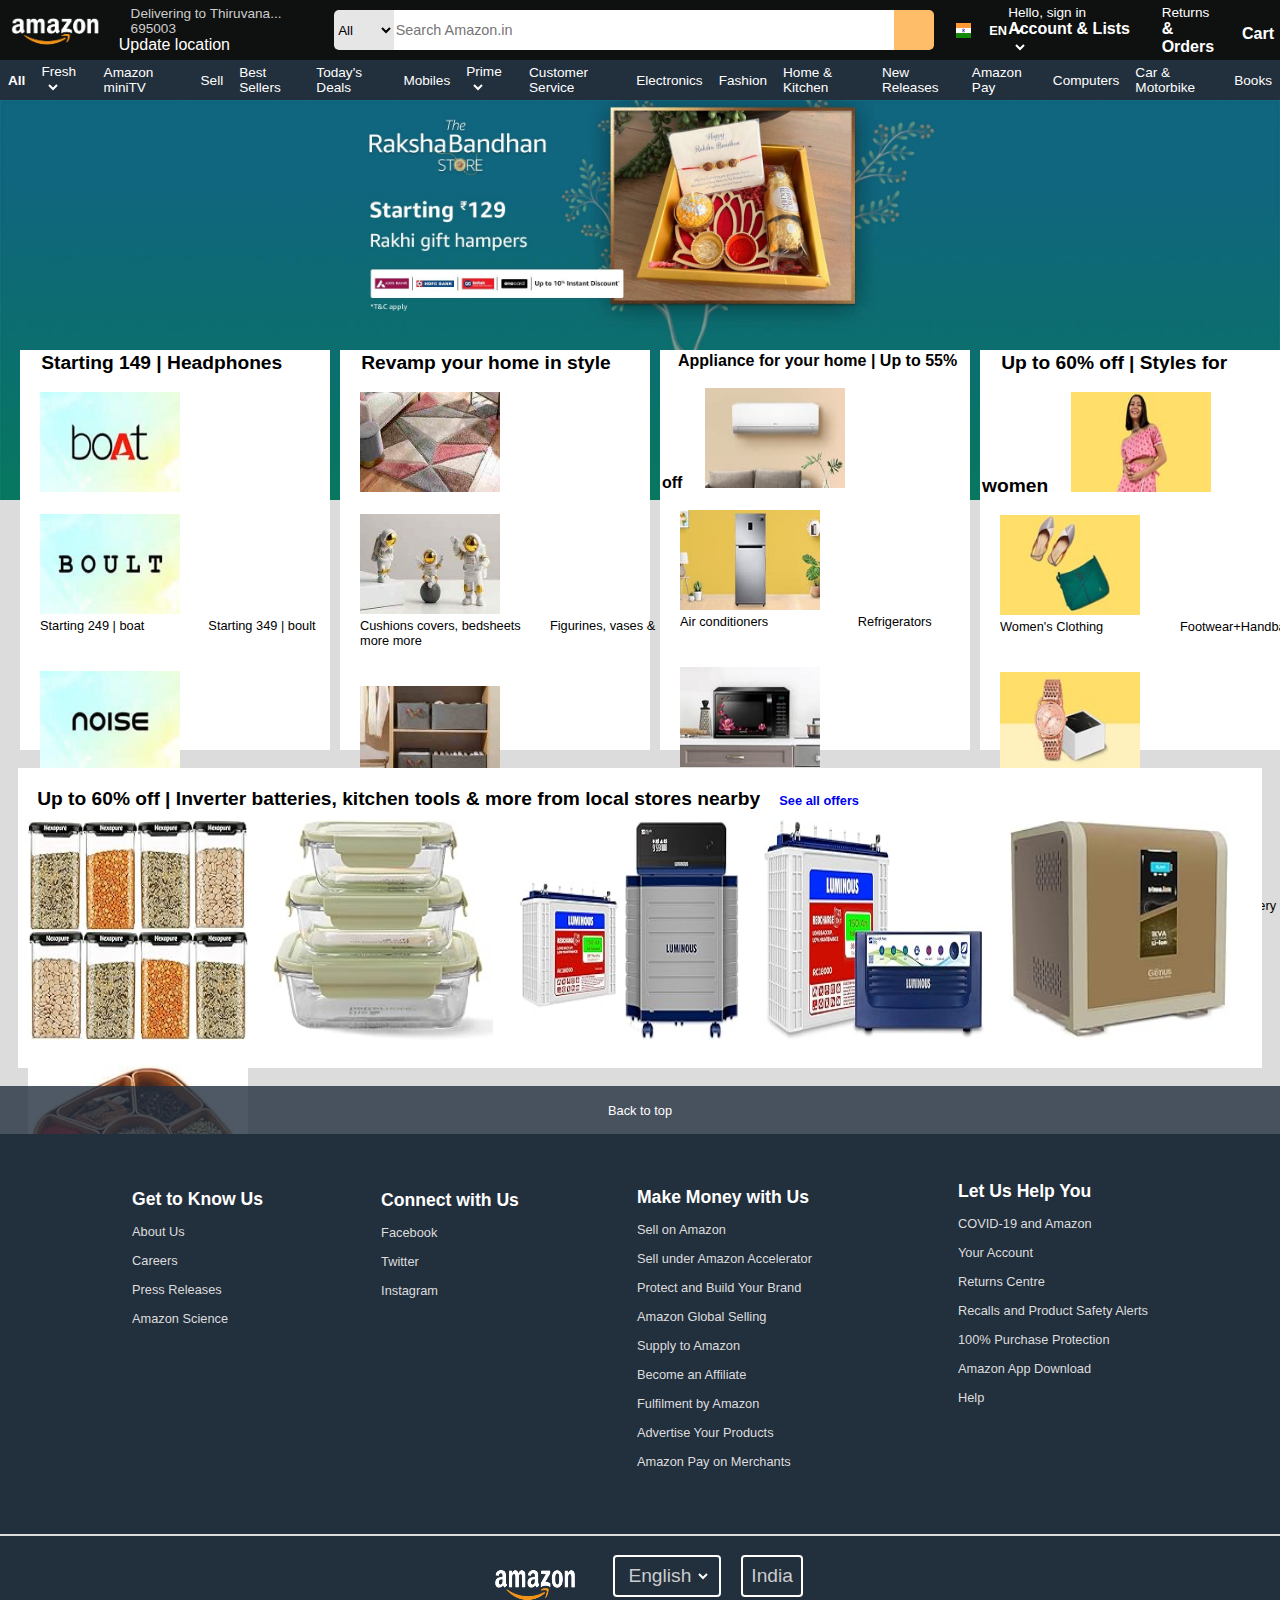
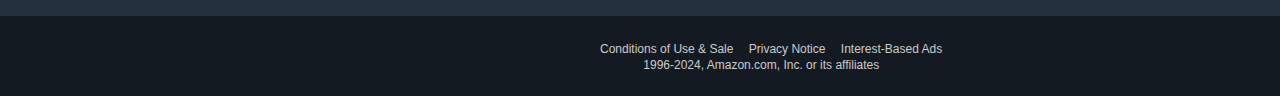
<file: index.html>
<!DOCTYPE html>
<html lang="en">
<head>
    <meta charset="UTF-8">
    <meta name="viewport" content="width=device-width, initial-scale=1.0">
    <link rel="stylesheet" href="https://cdnjs.cloudflare.com/ajax/libs/font-awesome/6.6.0/css/all.min.css" integrity="sha512-Kc323vGBEqzTmouAECnVceyQqyqdsSiqLQISBL29aUW4U/M7pSPA/gEUZQqv1cwx4OnYxTxve5UMg5GT6L4JJg==" crossorigin="anonymous" referrerpolicy="no-referrer" />
    <link rel="stylesheet" href="amazon.css">
    <title>Amazon</title>
</head>
<body>
    <header>
        <div class="navbar">
            <div class="logo border" style="padding: 4px;"></div>

            <div class="address border" style="padding: 4px;">
                <p class="address-1">Delivering to Thiruvana... 695003</p>
                <div class="address-icon">
                    <i class="fa-solid fa-location-dot"></i> 
                    <p class="address-2">Update location</p>   
                </div>
            </div>

            <div class="search-bar  border">
                <select class="search-category">
                    <option>All</option>
                </select>
                <input type="text" placeholder="Search Amazon.in" class="search-item">
                <div class="search-icon">
                    <i class="fa-solid fa-magnifying-glass"></i>
                </div>
            </div>

            <div class="language border" style="padding: 4px;">
                <div class="flag">
                    <img src="india.png" alt="X" style="height: 15px ;width:15px">
                </div>
                <b class="lang">EN</b>
                <select class="lang-select"></select>
            </div>

            <div class="sign-in border" style="padding: 6px;">
                <div class="sign-in-1" style="font-size: 0.85rem;">
                    Hello, sign in
                </div>
                <div class="sign-in-2">
                    <b>Account & Lists</b><select class="sign-in-select"></select>
                </div>
            </div>

            <div class="return border" style="padding: 6px;">
                <div class="return-1" style="font-size: 0.85rem;">
                    Returns
                </div>
                <div class="return-2">
                    <b>& Orders</b>
                </div>
            </div>

            <div class="cart border" style="padding: 6px;">
                <i class="fa-solid fa-cart-shopping" style="font-size: 26px;"></i>
                <b class="cart-1">Cart</b>
            </div>
        </div>

        <div class="navbar-down">
            <p class="all border" style="font-size: 0.85rem;padding: 8px"><i class="fa-solid fa-bars"></i><b> All</b></p>
            <p class="border" style="font-size: 0.85rem;padding: 8px">Fresh<select class="select"></select></p>
            <p class="border" style="font-size: 0.85rem;padding: 8px">Amazon miniTV</p>
            <p class="border" style="font-size: 0.85rem;padding: 8px">Sell</p>
            <p class="border" style="font-size: 0.85rem;padding: 8px">Best Sellers</p>
            <p class="border" style="font-size: 0.85rem;padding: 8px">Today's Deals</p>
            <p class="border" style="font-size: 0.85rem;padding: 8px">Mobiles</p>
            <p class="border" style="font-size: 0.85rem;padding: 8px">Prime<select class="select"></select></p>
            <p class="border" style="font-size: 0.85rem;padding: 8px">Customer Service</p>
            <p class="border" style="font-size: 0.85rem;padding: 8px">Electronics</p> 
            <p class="border" style="font-size: 0.85rem;padding: 8px">Fashion</p>
            <p class="border" style="font-size: 0.85rem;padding: 8px">Home & Kitchen</p>
            <p class="border" style="font-size: 0.85rem;padding: 8px">New Releases</p>
            <p class="border" style="font-size: 0.85rem;padding: 8px">Amazon Pay</p>
            <p class="border" style="font-size: 0.85rem;padding: 8px">Computers</p>
            <p class="border" style="font-size: 0.85rem;padding: 8px">Car & Motorbike</p>
            <p class="border" style="font-size: 0.85rem;padding: 8px">Books</p>
        </div>
    </header>

    <div class="hero-section-1">
        <div class="hero-1">
            <b style="font-size: 1.2rem;">&emsp;Starting <i class="fa-solid fa-indian-rupee-sign"></i>149 | Headphones</b>
            <img src="box1.jpg" alt="X">
            <img src="box2.jpg" alt="X">
            <div class="text" style="margin-bottom: 20px;">
                <p style="font-size: 0.8rem;">Starting <i class="fa-solid fa-indian-rupee-sign"></i>249 | boat&emsp;&emsp;&emsp;&emsp;&emsp;</p>
                <p style="font-size: 0.8rem;">Starting <i class="fa-solid fa-indian-rupee-sign"></i>349 | boult</p>
            </div>
            <img src="box3.jpg" alt="X">
            <img src="box4.jpg" alt="X">
            <div class="text">
                <p style="font-size: 0.8rem;">Starting <i class="fa-solid fa-indian-rupee-sign"></i>649 | Noise&emsp;&emsp;&emsp;&emsp;&emsp;</p>
                <p style="font-size: 0.8rem;">Starting <i class="fa-solid fa-indian-rupee-sign"></i>149 | Zebnorics</p>
            </div>
            <a href="#" style="font-size: 0.8rem;text-decoration: none;position: relative;top:32px;left:16px">See all offers</a>
        </div>
        <div class="hero-1">
            <b style="font-size: 1.2rem;">&emsp;Revamp your home in style</b>
            <img src="box5.jpg" alt="X">
            <img src="box6.jpg" alt="X">
            <div class="text" style="margin-bottom: 20px;">
                <p style="font-size: 0.8rem;">Cushions covers, bedsheets &emsp;&emsp;Figurines, vases & more more</p>
            </div>
            <img src="box7.jpg" alt="X">
            <img src="box8.jpg" alt="X">
            <div class="text">
                <p style="font-size: 0.8rem;">Home storage&emsp;&emsp;&emsp;&emsp;&emsp;&emsp;&emsp;&emsp;Lightning solutions</p>
            </div>
            <a href="#" style="font-size: 0.8rem;text-decoration: none;position: relative;top:32px;left:16px">Explore all</a>
        </div>
        <div class="hero-1">
            <b style="font-size: 1rem;">&emsp;Appliance for your home | Up to 55% off</b>
            <img src="box9.jpg" alt="X">
            <img src="box10.jpg" alt="X">
            <div class="text" style="margin-bottom: 20px;">
                <p style="font-size: 0.8rem;">Air conditioners&emsp;&emsp;&emsp;&emsp;&emsp;&emsp;&emsp;</p>
                <p style="font-size: 0.8rem;">Refrigerators</p>
            </div>
            <img src="box11.jpg" alt="X">
            <img src="box12.jpg" alt="X">
            <div class="text">
                <p style="font-size: 0.8rem;">Microwaves&emsp;&emsp;&emsp;&emsp;&emsp;&emsp;&emsp;</p>
                <p style="font-size: 0.8rem;">Washing machines</p>
            </div>
            <a href="#" style="font-size: 0.8rem;text-decoration: none;position: relative;top:32px;left:16px">See more</a>
        </div>
        <div class="hero-1">
            <b style="font-size: 1.2rem;">&emsp;Up to 60% off | Styles for women</b>
            <img src="box13.jpg" alt="X">
            <img src="box14.jpg" alt="X">
            <div class="text" style="margin-bottom: 20px;">
                <p style="font-size: 0.8rem;">Women's Clothing&emsp;&emsp;&emsp;&emsp;&emsp;&emsp;</p>
                <p style="font-size: 0.8rem;">Footwear+Handbags</p>
            </div>
            <img src="box15.jpg" alt="X">
            <img src="box16.jpg" alt="X">
            <div class="text">
                <p style="font-size: 0.8rem;">Watches&emsp;&emsp;&emsp;&emsp;&emsp;&emsp;&emsp;&emsp;&emsp;&emsp;</p>
                <p style="font-size: 0.8rem;">Fashion jewellery</p>
            </div>
            <a href="#" style="font-size: 0.8rem;text-decoration: none;position: relative;top:32px;left:16px">End of season sale</a>
        </div>
    </div>

    <div class="hero-section-2">
        <b style="font-size: 1.2rem;padding-top: 20px;">&emsp;Up to 60% off | Inverter batteries, kitchen tools & more from local stores nearby&emsp;<a href="#" style="font-size: 0.8rem;text-decoration: none;">See all offers</a>
        <div class="image">
            <img src="hero-2-1.jpg" alt="X" style="height: 220px; width: 220px; padding:10px;">
            <img src="hero-2-2.jpg" alt="X" style="height: 220px; width: 220px; padding:10px;">
            <img src="hero-2-3.jpg" alt="X" style="height: 220px; width: 220px; padding:10px;">
            <img src="hero-2-4.jpg" alt="X" style="height: 220px; width: 220px; padding:10px;">
            <img src="hero-2-5.jpg" alt="X" style="height: 220px; width: 220px; padding:10px;">
            <img src="hero-2-6.jpg" alt="X" style="height: 220px; width: 220px; padding:10px;">
        </div>
    </div>

    <footer>
        <div class="back">
            <a href="#" style="text-decoration: none; color: white;font-size: 0.8rem;">Back to top</a>
        </div>
        <div class="footer-1">
            <div class="box1">
                <b style="color: #FFFFFF; position: relative;left: 14px;font-size:1.1rem;">Get to Know Us</b>
                <a href="#" class="footer-text link">About Us</a>
                <a href="#" class="footer-text link">Careers</a>
                <a href="#" class="footer-text link">Press Releases</a>
                <a href="#" class="footer-text link">Amazon Science</a>  
            </div>
            <div class="box2">	
                <b style="color: #FFFFFF; position: relative;left: 14px;font-size:1.1rem;">Connect with Us</b>
                <a href="#" class="footer-text link">Facebook</a>
                <a href="#" class="footer-text link">Twitter</a>
                <a href="#" class="footer-text link">Instagram</a>
            </div>
            <div class="box3">
                <b style="color: #FFFFFF; position: relative;left: 14px;font-size:1.1rem;">Make Money with Us</b>
                <a href="#" class="footer-text link">Sell on Amazon</a>
                <a href="#" class="footer-text link">Sell under Amazon Accelerator</a>
                <a href="#" class="footer-text link">Protect and Build Your Brand</a>
                <a href="#" class="footer-text link">Amazon Global Selling</a>
                <a href="#" class="footer-text link">Supply to Amazon</a>
                <a href="#" class="footer-text link">Become an Affiliate</a>
                <a href="#" class="footer-text link">Fulfilment by Amazon</a>
                <a href="#" class="footer-text link">Advertise Your Products</a>
                <a href="#" class="footer-text link">Amazon Pay on Merchants</a>
            </div>
            <div class="box4">
                <b style="color: #FFFFFF; position: relative;left: 14px;font-size:1.1rem;">Let Us Help You</b>
                <a href="#" class="footer-text link">COVID-19 and Amazon</a>
                <a href="#" class="footer-text link">Your Account</a>
                <a href="#" class="footer-text link">Returns Centre</a>
                <a href="#" class="footer-text link">Recalls and Product Safety Alerts</a>
                <a href="#" class="footer-text link">100% Purchase Protection</a>
                <a href="#" class="footer-text link">Amazon App Download</a>
                <a href="#" class="footer-text link">Help</a>
            </div>
        </div>
        <div class="footer-2">
            <img src="amazon_logo.png" alt="X" style="height: 70px;width: 100px;">
            <p class="footer-select"><i class="fa-solid fa-globe"></i>&nbsp;English<select style="background-color: #222f3d;border:none;color: #FFFFFF;"></select></p>
            <p class="footer-select">India</p>
        </div>
        <div class="footer-3">
            <div class="footer-3-1">
                <a href="#" style="text-decoration: none; color: #CCCCCC; font-size: 0.75rem; font-weight: normal;">Conditions of Use & Sale&nbsp;&nbsp;&nbsp;</a>
                <a href="#" style="text-decoration: none; color: #CCCCCC; font-size: 0.75rem; font-weight: normal;">Privacy Notice&nbsp;&nbsp;&nbsp;</a>
                <a href="#" style="text-decoration: none; color: #CCCCCC; font-size: 0.75rem; font-weight: normal;">Interest-Based Ads</a>
            </div>
            <div class="footer-3-2">
                <div class="final">
                    <i class="fa-regular fa-copyright"></i>&nbsp;1996-2024, Amazon.com, Inc. or its affiliates
                </div>
            </div>
        </div>
    </footer>
</body>
</html>
</file>
<file: amazon.css>
*{
    margin: 0px;
    font-family: Arial;
    border: border-box;
}
body{
    background-color: rgba(128, 128, 128, 0.273);
}
.navbar{
    height: 60px;
    background-color: #0F1111;
    color: white;
    display: flex;
    align-items: center;
    justify-content: space-around;
}

.border:hover{
    border: 1.5px solid white;
}

/* logo */
.logo{
    background-image: url("amazon_logo.png");
    height: 50px;
    width: 100px;
    background-size: cover;
    margin: 1px;
    padding: 1px 8px 0px 6px;
}

/* address */
.address-1{
    margin-left:16.8px;
    font-size: 0.85rem;
    color: #cccccc;
}
.address-icon{
    font-size: 1rem;
    display: flex;
}
.address-2{
    margin-left: 5px;
}


/* search */
.search-bar{
    display: flex;
    width:600px;
    height:40px;
    justify-content: center;
}
.search-category{
    width:60px;
    background-color: #E6E6E6;
    border-top-left-radius: 5px;
    border-bottom-left-radius: 5px;
    border: none;
}
.search-item{
    width: 500px;
    font-size: 0.9rem;
    border: none;
}
.search-icon{
    width: 40px;
    display: flex;
    justify-content: center;
    align-items: center;
    font-size: 1.5rem;
    background-color: #febd68;
    border: none;
    border-top-right-radius: 5px;
    border-bottom-right-radius: 5px;
}
.search-bar:hover{
    border-radius:8px;
    border:3px solid orange;
}


/* flag */
.language{
    display: flex;
    height: 50px;
    width:60px;
}
.lang{
    font-size: 0.8rem;
    display: flex;
    justify-content: center;
    align-items: center;
}
.lang-select{
    background-color: #0F1111;
    color: white;
    border:none;
}

/* sign-in */
.sign-in-select{
    background-color: #0F1111;
    color: white;
    border:none;
}


/* navbar-down */
.navbar-down{
    background-color: #222f3d;
    color: white;
    height: 40px;
    display: flex;
    justify-content: center;
    align-items: center;
    justify-content: space-around;
}
.select{
    background-color: #222f3d;
    color: white;
    border:none;
}



/* hero-section */
.hero-section-1{
    background-image: url("Rakhi.jpg");
    background-size: cover;
    height: 400px;
    display: flex;
}
.text{
    display: flex;
    position: relative;
    left: 18px;
}
.hero-1{
    width:360px;
    padding: 2px;
    position: relative;
    top: 250px;
    left: 20px;
    background-color: white;
    margin-right: 10px;
}
img{
    height: 100px;
    width: 140px;
    padding: 18px;
    padding-bottom: 0px;
}


/* hero-section-2 */
.hero-section-2{
    margin: 18px;
    background-color: white;
    display: flex;
    height: 300px;
    position: relative;
    top:250px;
}


/* footer */
.back{
    display: flex;
    justify-content: center;
    align-items: center;
    height: 48px;
    background-color: #222f3dcb;
    position: relative;
    top:250px;
    font-weight:400;
}
.footer-1{
    background-color: #222f3d;
    height: 400px;
    position: relative;
    top:250px;
    display: flex;
    justify-content: space-evenly;
    align-items: center;
}
.footer-text{
    display: flex;
    font-weight:normal;
    color:#DDDDDD;
    font-size:0.8rem;
    margin: 14px;
    text-decoration: none;
}
.box1{
    position: relative;
    bottom:70px;
}
.box2{
    position: relative;
    bottom:84px;
}
.box4{
    position: relative;
    bottom:35px;
}
.footer-2{
    background-color: #222f3d;
    height: 80px;
    position: relative;
    top:252px;
    display: flex;
    justify-content: center;
    align-items: center;
}
.footer-select{
    color: #CCCCCC;
    border: 2px solid white;
    font-weight: lighter;
    padding: 8px;
    margin: 10px;
    border-radius: 4px;
    display: flex;
    justify-content: center;
    align-items: center;
}
.footer-3{
    background-color: #131A22;
    height: 80px;
    position: relative;
    top:252px;
}
.footer-3-1{
    position: relative;
    left:600px;
    top:20px;
}
.footer-3-2{
    color: #CCCCCC; 
    font-size: 0.75rem; 
    font-weight: normal;
    position: relative;
    left:640px;
    top:20px;
}
.link:hover{
    text-decoration: underline;
    text-decoration-color: #CCCCCC;
}


/* Media Queries for Responsiveness */

@media (max-width: 768px) {
    .navbar {
        padding: 10px;
    }

    .search-bar {
        width: 100%;
    }

    .footer-1 {
        flex-direction: column;
        align-items: center;
    }
}

@media (max-width: 480px) {
    .navbar {
        flex-direction: column;
        align-items: center;
    }

    .navbar .logo {
        margin-bottom: 10px;
    }

    .search-bar {
        flex-direction: column;
        align-items: stretch;
    }

    .language, .sign-in, .address {
        font-size: 0.8rem;
        text-align: center;
        margin: 10px 0;
    }

    .footer-1, .footer-2, .footer-3 {
        text-align: center;
        flex-direction: column;
        padding: 10px 0;
    }
}
</file>
